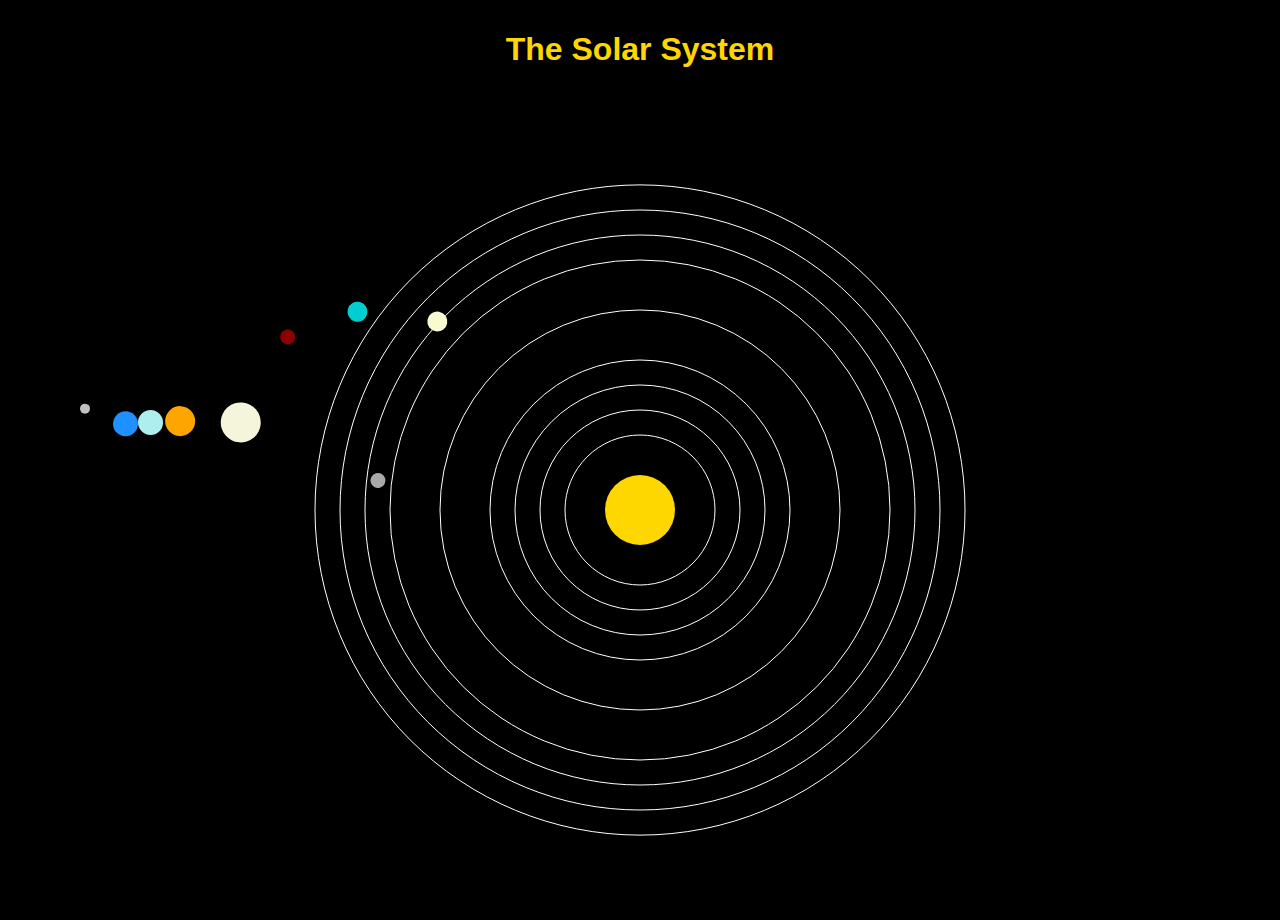
<file: src/index.html>
﻿<!DOCTYPE html>

<html lang="en" xmlns="http://www.w3.org/1999/xhtml">
<head>
    <meta charset="utf-8" />
    <meta name="viewport" content="width=device-width, initial-scale=1.0, user-scalable=no" />
    <title>The Solar System</title>
    <link rel="stylesheet" type="text/css" href="css/main.css">
    <script type="text/javascript" src="js/jquery.min.js"></script>
    <script type="text/javascript" src="js/anime.min.js"></script>
    <script type="text/javascript" src="js/d3.min.js"></script>
</head>
<body>
    <div class="section">
        <h1 class="topic">The Solar System</h1>
    </div>
    <div class="section" id="solar-sys">

        <svg id="orbits" width="800" height="800" viewBox="0 0 800 800">

            <circle id="sun" cx="400" cy="400" r="35" fill="gold"></circle>

            <path id="mecury-orbit" fill="none" stroke="white" stroke-width="1"
                  d="M 400, 400
                m -75, 0
                a 75, 75 0 1, 1 150, 0
                a 75, 75 0 1, 1 -150, 0" />

            <path id="venus-orbit" fill="none" stroke="white" stroke-width="1"
                  d="M 400, 400
                m -100, 0
                a 100, 100 0 1, 1 200, 0
                a 100, 100 0 1, 1 -200, 0" />

            <path id="earth-orbit" fill="none" stroke="white" stroke-width="1"
                  d="M 400, 400
                m -125, 0
                a 125, 125 0 1, 1 250, 0
                a 125, 125 0 1, 1 -250, 0" />

            <path id="mars-orbit" fill="none" stroke="white" stroke-width="1"
                  d="M 400, 400
                m -150, 0
                a 150, 150 0 1, 1 300, 0
                a 150, 150 0 1, 1 -300, 0" />

            <path id="jupiter-orbit" fill="none" stroke="white" stroke-width="1"
                  d="M 400, 400
                m -200, 0
                a 200, 200 0 1, 1 400, 0
                a 200, 200 0 1, 1 -400, 0" />

            <path id="saturn-orbit" fill="none" stroke="white" stroke-width="1"
                  d="M 400, 400
                m -250, 0
                a 250, 250 0 1, 1 500, 0
                a 250, 250 0 1, 1 -500, 0" />

            <path id="uranus-orbit" fill="none" stroke="white" stroke-width="1"
                  d="M 400, 400
                m -275, 0
                a 275, 275 0 1, 1 550, 0
                a 275, 275 0 1, 1 -550, 0" />

            <path id="neptune-orbit" fill="none" stroke="white" stroke-width="1"
                  d="M 400, 400
                m -300, 0
                a 300, 300 0 1, 1 600, 0
                a 300, 300 0 1, 1 -600, 0" />

            <path id="pluto-orbit" fill="none" stroke="white" stroke-width="1"
                  d="M 400, 400
                m -325, 0
                a 325, 325 0 1, 1 650, 0
                a 325, 325 0 1, 1 -650, 0" />
        </svg>
        
        <div class="planet" id="mecury"></div>

        <div class="planet" id="venus"></div>
        <div class="planet" id="earth"></div>
        <div class="planet" id="mars"></div>
        <div class="planet" id="jupiter"></div>
        <div class="planet" id="saturn"></div>
        <div class="planet" id="uranus"></div>
        <div class="planet" id="neptune"></div>
        <div class="planet" id="pluto"></div>
        <!---->

    </div>

    <script type="text/javascript" src="js/main.js"></script>
</body>
</html>
</file>
<file: src/css/main.css>
﻿body {
    background-color: black;
    width: 100%;
    margin: auto;
    font-family:'Trebuchet MS', 'Lucida Sans Unicode', 'Lucida Grande', 'Lucida Sans', Arial, sans-serif;
}

.topic {
    color: gold;
    text-align: center;
}

.section {
    padding: 10px 0px;
    width: 100%;
}

.container {
    margin: 0px auto;
    max-width: 1600px;
    width: 90%;
}

svg {
    display: block;
}

#orbits {
    margin: auto;
}

#orbits path :hover {
    color: aliceblue;
}

.planet {
    position: absolute;
    border-radius: 50%;
    z-index: 2;
    display: block;
    margin: auto;
}

#mecury {
    height: 15px;
    width: 15px;
    top: 7.5px;
    left: 7.5px;
    background-color: darkgrey;
}

#venus {
    height: 20px;
    width: 20px;
    top: 10px;
    left: 10px;
    background-color: lightgoldenrodyellow;
}

#earth {
    height: 20px;
    width: 20px;
    top: 10px;
    left: 10px;
    background-color: darkturquoise;
}

#mars {
    height: 15px;
    width: 15px;
    top: 7.5px;
    left: 7.5px;
    background-color: darkred;
}

#jupiter {
    height: 40px;
    width: 40px;
    top: 20px;
    left: 20px;
    background-color: beige;
}

#saturn {
    height: 30px;
    width: 30px;
    top: 15px;
    left: 15px;
    background-color: orange;
}

#uranus {
    height: 25px;
    width: 25px;
    top: 12.5px;
    left: 12.5px;
    background-color: paleturquoise;
}

#neptune {
    height: 25px;
    width: 25px;
    top: 12.5px;
    left: 12.5px;
    background-color: dodgerblue;
}

#pluto {
    height: 10px;
    width: 10px;
    top: 5px;
    left: 5px;
    background-color: silver;
}
</file>
